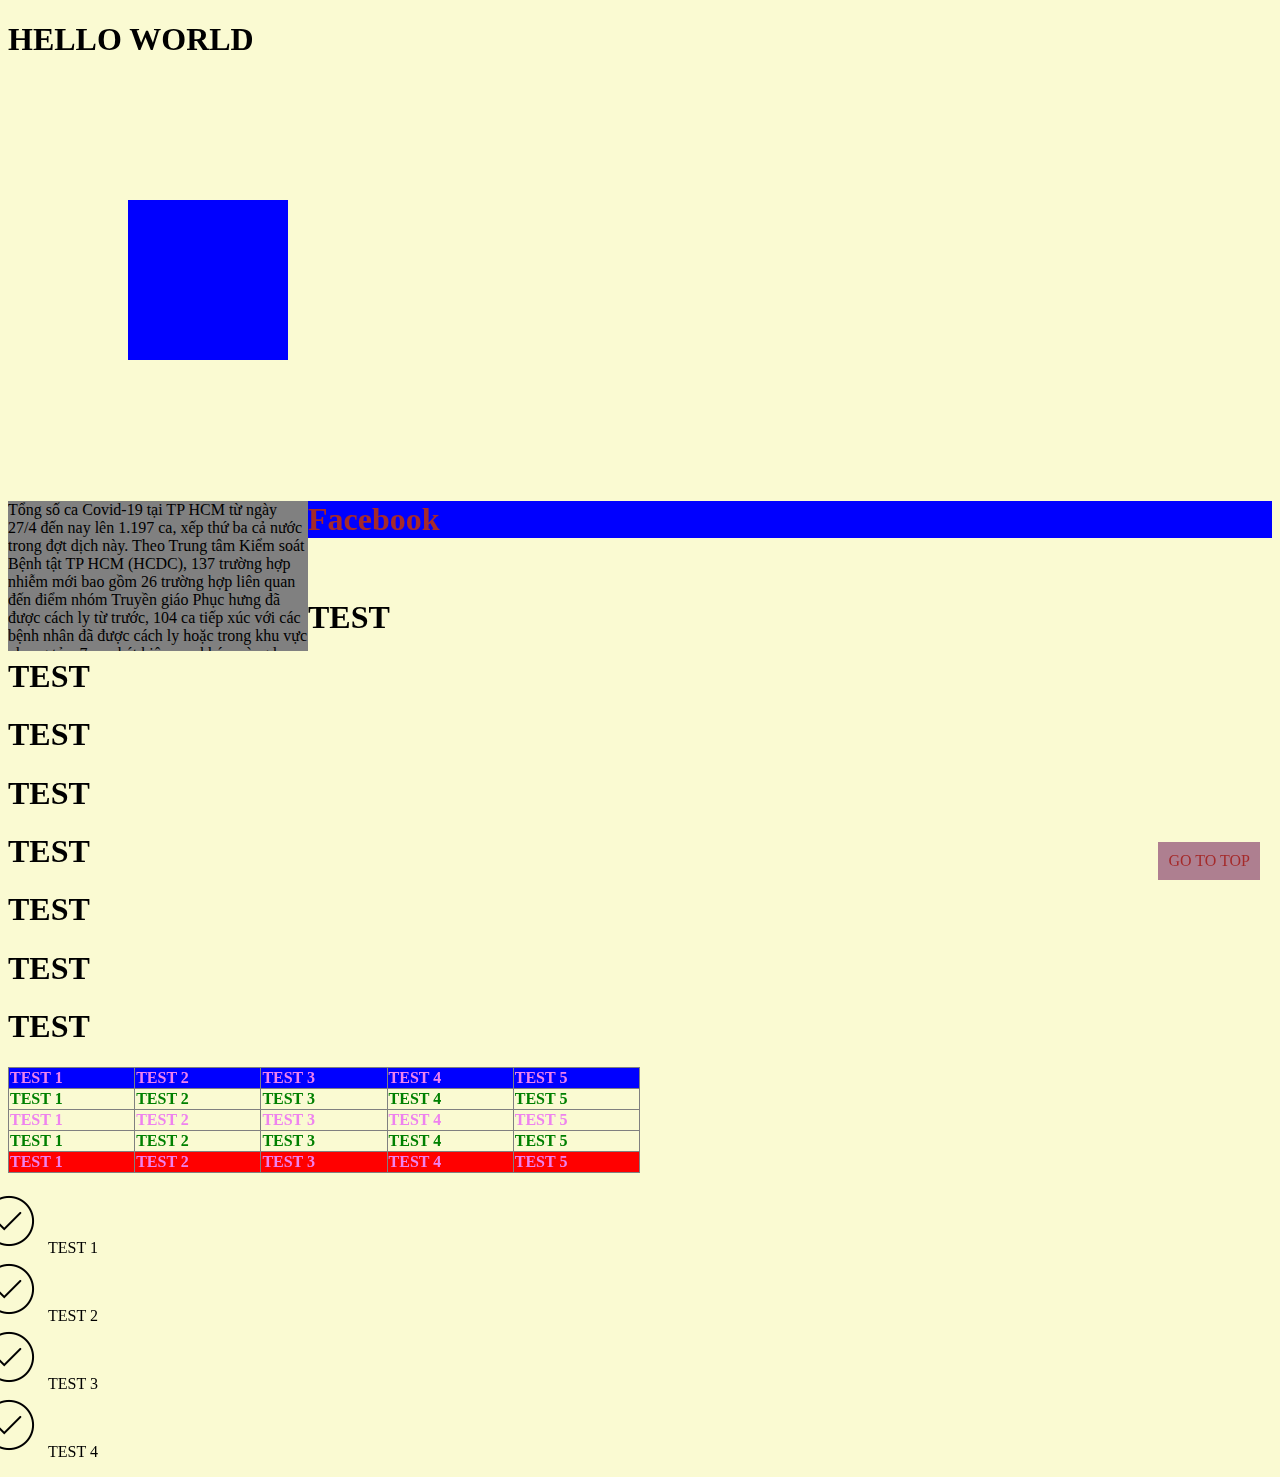
<file: home.html>
<!DOCTYPE html>
<html>
    <head>
        <title>HOME PAGE</title>
        <meta name="viewport" content="width=device-width, initial-scale=1.0">

        <style>
            ul {
                list-style-image: url(img/check.png);
            }

            table {
                border-collapse: collapse;
                clear: left;
            }

            table.main tr:first-child { 
                background-color: blue;
            }

            table.main tr:last-child { 
                background-color: red;
                color: gold;
            }

            table.main tr:nth-child(even) { 
                color: green;
                font-weight: bold;
            }

            table.main tr:nth-child(odd) { 
                color: violet;
                font-weight: bold;
            }

            table.main tr:hover { 
                background-color: lightblue;
                color: orange;
            }

            a:link {
                color: brown;
                text-decoration: none;
            }

            a:hover {
                color: blue;
                text-decoration: underline;
            }

            a:visited {
                color: black;
            }

            a:active {
                color: pink;
            }

            div.demo {
                background-color: gray;
                width: 300px;
                height: 150px;
                overflow: auto;
                float: left;
            }

            div.main {
                background-color: blue;
            }

            a.go {
                text-decoration: none;
                background-color: rgb(123, 45, 100, 0.6);
                padding: 10px;
                position: fixed;
                right: 20px;
                bottom: 20px;
            }

            div.products {
                display: flex;
                width: 400px;
                height: 400px;
                background-color: blue;
                flex-wrap: wrap;
                flex-direction: column;
                transform: scale(0.4);
                transition: background-color ease-in-out 2s;
            }
            
            div.products:hover {
                background-color: red;
                }
            div.product {
                width: 100px;
                height: 100px;
                border: 2px dashed blue;
            }

            h1.subject {
                animation: doimau ease-in 1s infinite;
            }

            @keyframes doimau {
                from {
                    background-color: red;
                }
                to {
                    background-color: blue;
                }
            }

            body {
                background-color: lightgoldenrodyellow;
            }

            @media screen and (max-width:800px) {
                body {
                    background-color: red;
                }
            }

            @media screen and (max-width:500px) {
                body {
                    background-color: lightblue;
                }
            }

            
        </style>
    </head>
    <body>
        <h1 class="subject">HELLO WORLD</h1>
        <div class="products">
            <div class="product"></div>
            <div class="product"></div>
            <div class="product"></div>
            <div class="product"></div>
            <div class="product"></div>
        </div>
        <a class="go" href="#test">GO TO TOP</a>
        <div id="test" class="main">

        <div class="demo">
            Tổng số ca Covid-19 tại TP HCM từ ngày 27/4 đến nay lên 1.197 ca, xếp thứ ba cả nước trong đợt dịch này.

Theo Trung tâm Kiểm soát Bệnh tật TP HCM (HCDC), 137 trường hợp nhiễm mới bao gồm 26 trường hợp liên quan đến điểm nhóm Truyền giáo Phục hưng đã được cách ly từ trước, 104 ca tiếp xúc với các bệnh nhân đã được cách ly hoặc trong khu vực phong tỏa, 7 ca phát hiện qua khám sàng lọc đang điều tra dịch tễ.
        </div>
        
        <h1><a href="https://fb.com">Facebook</a></h1>
        </div>
        <br>
        <h1>TEST</h1>
        <h1>TEST</h1>
        <h1>TEST</h1>
        <h1>TEST</h1>
        <h1>TEST</h1>
        <h1>TEST</h1>
        <h1>TEST</h1>
        <h1>TEST</h1>
        <table border="1" width="50%" class="main">
            <tr>
                <td>TEST 1</td>
                <td>TEST 2</td>
                <td>TEST 3</td>
                <td>TEST 4</td>
                <td>TEST 5</td>
            </tr>
            <tr>
                <td>TEST 1</td>
                <td>TEST 2</td>
                <td>TEST 3</td>
                <td>TEST 4</td>
                <td>TEST 5</td>
            </tr>
            <tr>
                <td>TEST 1</td>
                <td>TEST 2</td>
                <td>TEST 3</td>
                <td>TEST 4</td>
                <td>TEST 5</td>
            </tr>
            <tr>
                <td>TEST 1</td>
                <td>TEST 2</td>
                <td>TEST 3</td>
                <td>TEST 4</td>
                <td>TEST 5</td>
            </tr>
            <tr>
                <td>TEST 1</td>
                <td>TEST 2</td>
                <td>TEST 3</td>
                <td>TEST 4</td>
                <td>TEST 5</td>
            </tr>
        </table>
        <ul>
            <li>TEST 1</li>
            <li>TEST 2</li>
            <li>TEST 3</li>
            <li>TEST 4</li>
        </ul>
    </body>
</html>
</file>
